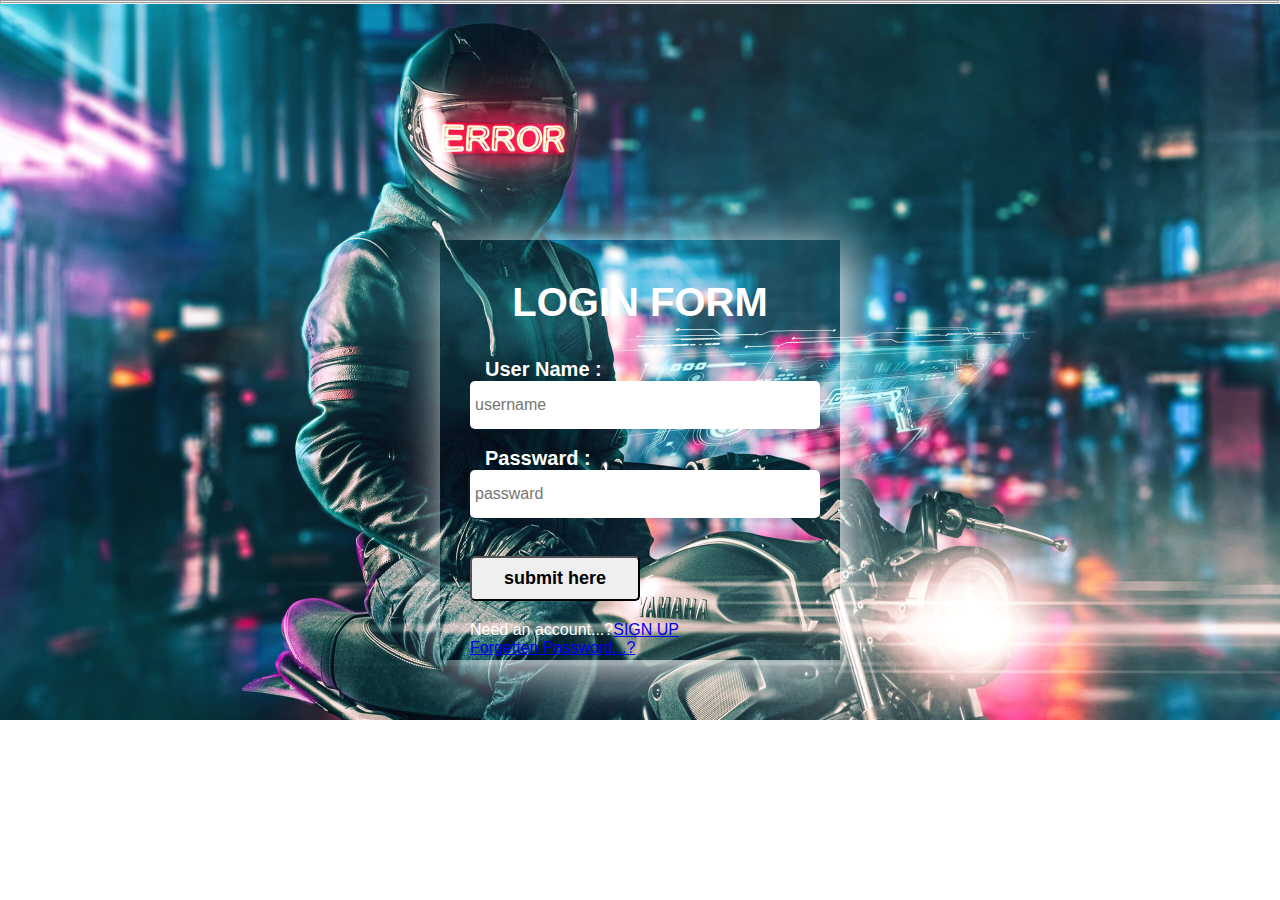
<file: index.html>
<!DOCTYPE HTML>
<html>
 <head>
   <title>TESTING PURPOSE</title>
   <link rel="stylesheet" href="css/style.css">
 </head>
<body>
 <fieldset>
    <diV class="rafe">
      <div class="muktadir">
		<form>	
          <h1>LOGIN FORM</h1><br>
          <form action="#" mathod="post">
     <lavel><b>User Name :</b></lavel><br>
    <input type="text here" name="username" placeholder="username"/><br><br>
	 <lavel><b>Passward :</b></lavel><br>
    <input type="Passward" name="passward"placeholder="passward"/><br><br>
	   
	  <button>submit here</button> <
	</form>
  <p>Need an account...?<a href="html/sign up.html" target="blank">SIGN UP</a></p>
		<a href="html/forget.html" target="blank">Forgetten Password...?</a>
   
</diV>
</div>

  </fieldset>
    

</body>

</html>
</file>
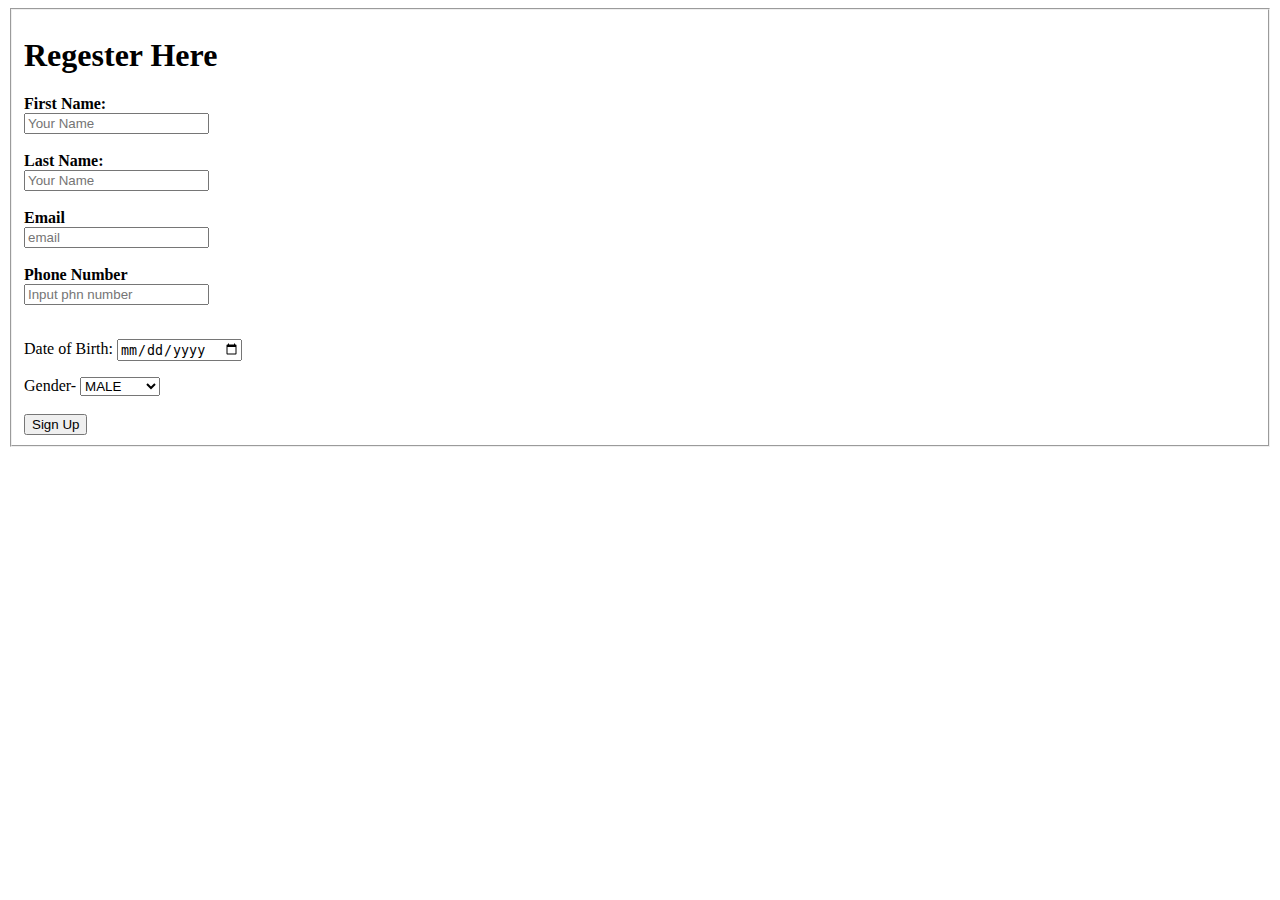
<file: html/sign up.html>
<!DOCTYPE html>
<html>
    <head>
        <title></title>
    </head>
    <body>
        <div>
        <fieldset>
            <h1>Regester Here</h1>
            <lavel><b>First Name:</b></lavel><br>
    <input type="text here" placeholder="Your Name"/><br><br>
	  <lavel><b>Last Name:</b></lavel><br>
    <input type="text here" placeholder="Your Name"/><br><br>
    <lavel><b>Email</b></lavel><br>
    <input type="text here" placeholder="email"/><br><br>
    <lavel><b>Phone Number</b></lavel><br>
    <input type="text here" placeholder="Input phn number"/><br><br>
    <p> Date of Birth:  <input type="date"></p>
    <label>Gender-</label>
    <select>
        <option>MALE</option>
        <option>FEMALE</option>
        <option>CUSTOM</option>     
    </select><br><br>
    <a href="../html/reg.html"><button> Sign Up</button></a>
        </fieldset>
    </div>
    
    </body>
</html>
</file>
<file: css/style.css>
*{
    padding: 0;
    margin: 0;
    font-family: sans-serif;
}
body{
    background: url(../img/BG\ 3.jpg) no-repeat;
    background-size: cover;
    -webkit-background-size: cover;
}
.rafe{
    width: 350px;
    top: 50%;
    left: 50%;
    transform: translate(-50%, -50%);
    position: absolute;
    color: #fff;
}
.rafe h1{
    font-size: 40px;
    text-align: center;
    text-transform: uppercase;
    margin: 15px 0;
}
.rafe lavel{
    font-size: 20px;
    margin: 15px;
}
.rafe input{
    font-size: 16px;
    width: 100%;
    padding: 15px 5px;
    border: 0;
    outline: none;
    border-radius: 5px;
}
.rafe button{
    font-size: 18px;
    font-weight: bold;
    margin: 20px 0;
    padding: 10px 15px;
    width: 50%;
    border-radius: 5px;
}
.muktadir{
    width: 400px;
    height: 420px;
    color: #fff;
    top: 50%;
    left: 50%;
    padding: 25px 30px;
    position: absolute;
    transform: translate(-50%, -50%);
    box-sizing: border-box;
    box-shadow: 8px 8px 50px;
}
</file>
